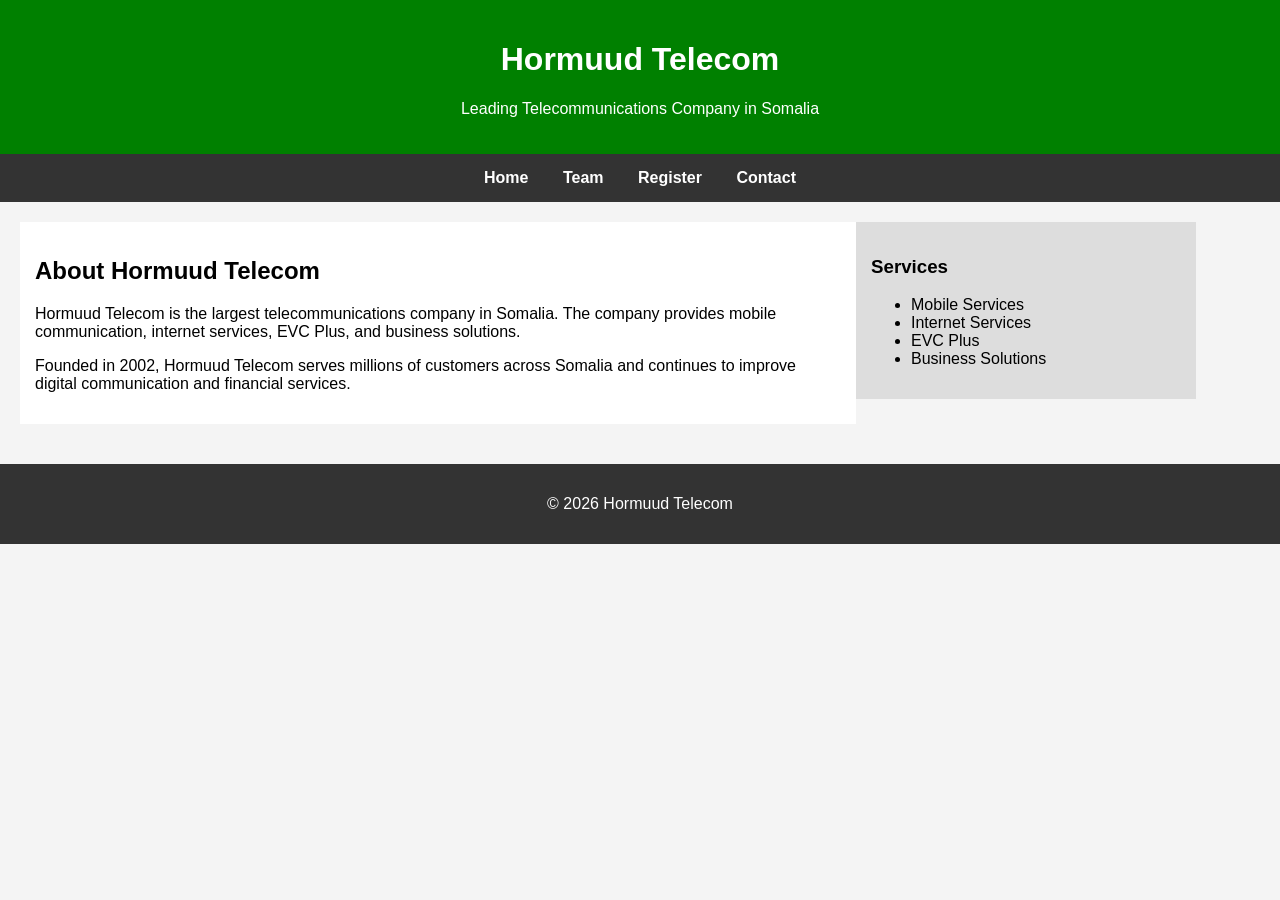
<file: index.html>
<!DOCTYPE html>
<html>
<head>
<title>Hormuud Telecom - Home</title>
<link rel="stylesheet" href="style.css">
</head>
<body>

<header>
<h1>Hormuud Telecom</h1>
<p>Leading Telecommunications Company in Somalia</p>
</header>

<nav>
<a href="index.html">Home</a>
<a href="team.html">Team</a>
<a href="register.html">Register</a>
<a href="contact.html">Contact</a>
</nav>

<div class="container">

<div class="column left">
<h2>About Hormuud Telecom</h2>

<p>
Hormuud Telecom is the largest telecommunications company in Somalia.
The company provides mobile communication, internet services, EVC Plus,
and business solutions.
</p>

<p>
Founded in 2002, Hormuud Telecom serves millions of customers across
Somalia and continues to improve digital communication and financial services.
</p>
</div>

<div class="column right">
<h3>Services</h3>
<ul>
<li>Mobile Services</li>
<li>Internet Services</li>
<li>EVC Plus</li>
<li>Business Solutions</li>
</ul>
</div>

<div class="clear"></div>

</div>

<footer>
<p>&copy; 2026 Hormuud Telecom</p>
</footer>

</body>
</html>
</file>
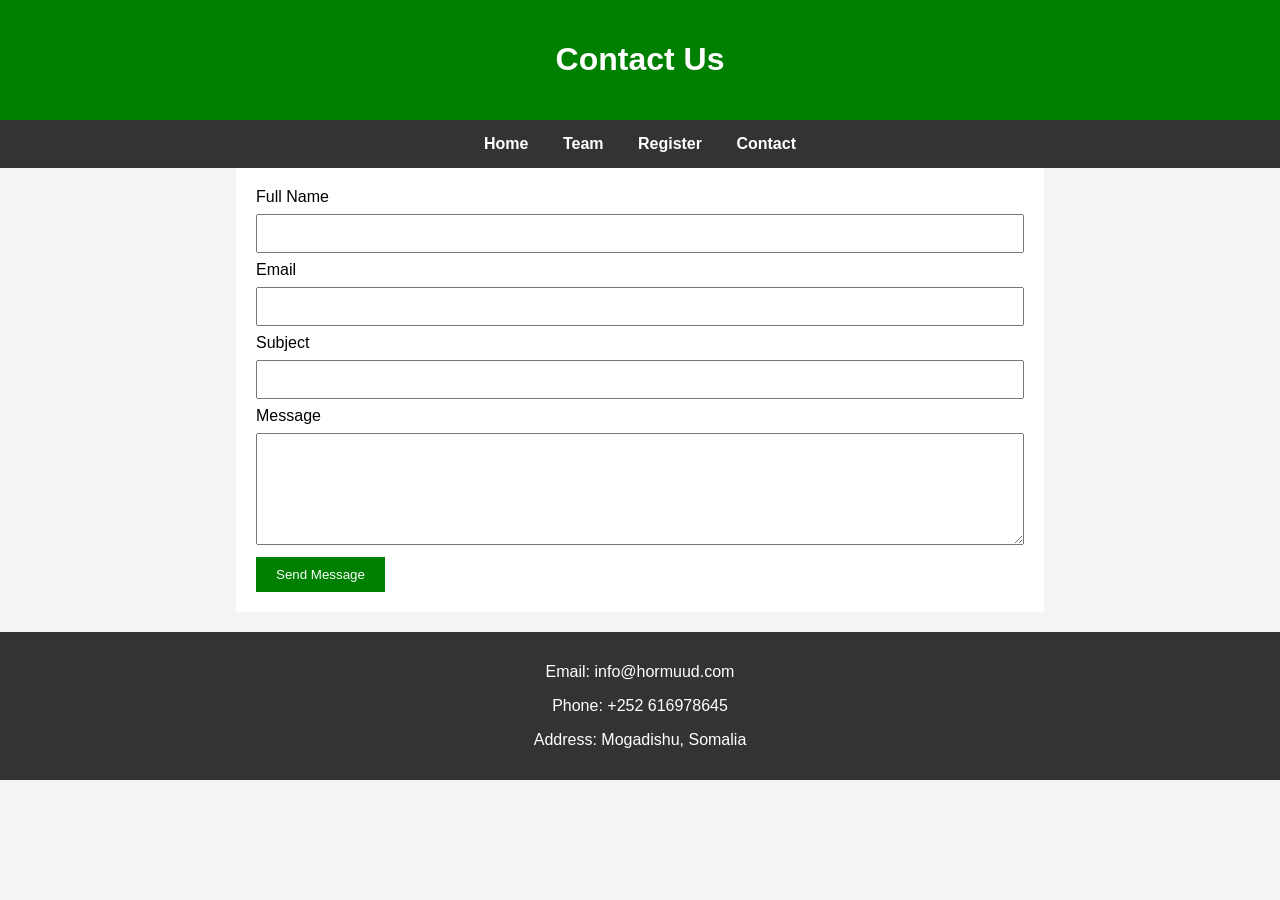
<file: contact.html>
<!DOCTYPE html>
<html>
<head>
<title>Contact Us</title>
<link rel="stylesheet" href="style.css">
</head>
<body>

<header>
<h1>Contact Us</h1>
</header>

<nav>
<a href="index.html">Home</a>
<a href="team.html">Team</a>
<a href="register.html">Register</a>
<a href="contact.html">Contact</a>
</nav>

<form>

<label>Full Name</label>
<input type="text" required>

<label>Email</label>
<input type="email" required>

<label>Subject</label>
<input type="text">

<label>Message</label>
<textarea rows="6"></textarea>

<button type="submit">Send Message</button>

</form>

<footer>
<p>Email: info@hormuud.com</p>
<p>Phone: +252 616978645</p>
<p>Address: Mogadishu, Somalia</p>
</footer>

</body>
</html>
</file>
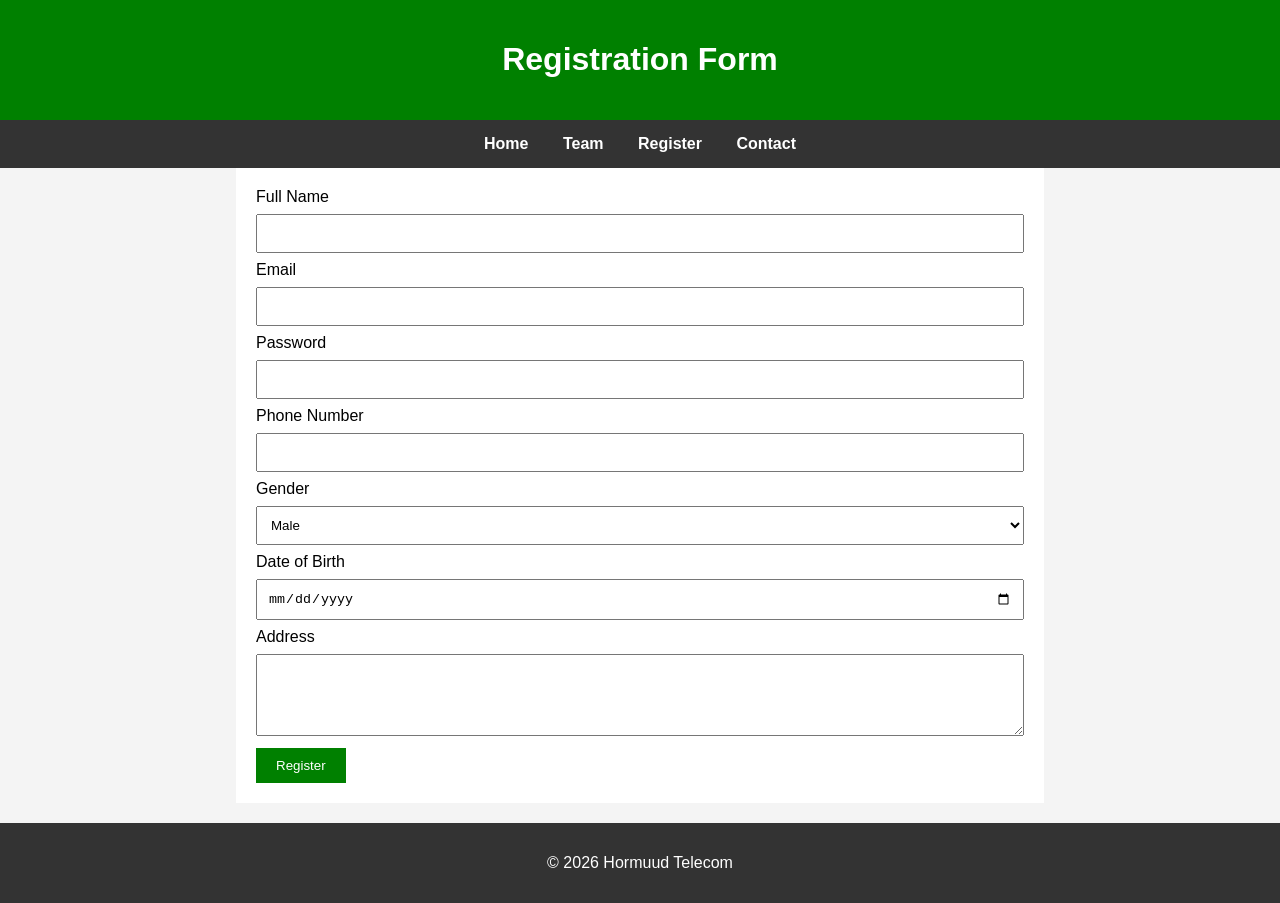
<file: register.html>
<!DOCTYPE html>
<html>
<head>
<title>Registration Form</title>
<link rel="stylesheet" href="style.css">
</head>
<body>

<header>
<h1>Registration Form</h1>
</header>

<nav>
<a href="index.html">Home</a>
<a href="team.html">Team</a>
<a href="register.html">Register</a>
<a href="contact.html">Contact</a>
</nav>

<form>

<label>Full Name</label>
<input type="text" required>

<label>Email</label>
<input type="email" required>

<label>Password</label>
<input type="password" required>

<label>Phone Number</label>
<input type="tel">

<label>Gender</label>
<select>
<option>Male</option>
<option>Female</option>
</select>

<label>Date of Birth</label>
<input type="date">

<label>Address</label>
<textarea rows="4"></textarea>

<button type="submit">Register</button>

</form>

<footer>
<p>&copy; 2026 Hormuud Telecom</p>
</footer>

</body>
</html>
</file>
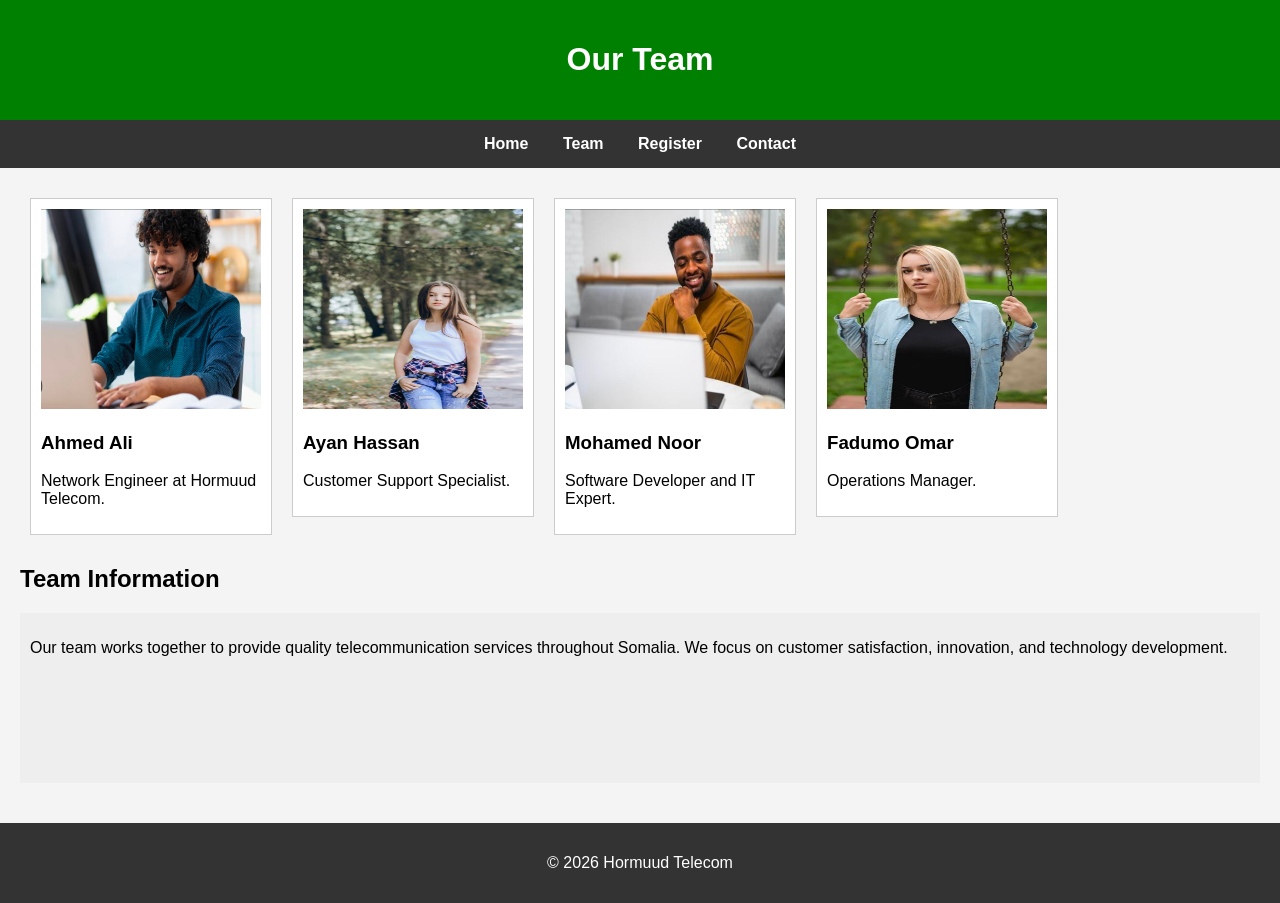
<file: team.html>
<!DOCTYPE html>
<html>
<head>
<title>Our Team</title>
<link rel="stylesheet" href="style.css">
</head>
<body>

<header>
<h1>Our Team</h1>
</header>

<nav>
<a href="index.html">Home</a>
<a href="team.html">Team</a>
<a href="register.html">Register</a>
<a href="contact.html">Contact</a>
</nav>

<div class="container">

<div class="card">
<img src="lllb.jpg" alt="Ahmed">
<h3>Ahmed Ali</h3>
<p>Network Engineer at Hormuud Telecom.</p>
</div>

<div class="card">
<img src="nnnn.jpg" alt="Ayan">
<h3>Ayan Hassan</h3>
<p>Customer Support Specialist.</p>
</div>

<div class="card">
<img src="bbby.jpg" alt="Mohamed">
<h3>Mohamed Noor</h3>
<p>Software Developer and IT Expert.</p>
</div>

<div class="card">
<img src="jhjh.jpg" alt="Fadumo">
<h3>Fadumo Omar</h3>
<p>Operations Manager.</p>
</div>

<div class="clear"></div>

<h2>Team Information</h2>

<div class="overflow-box">
<p>
Our team works together to provide quality telecommunication services
throughout Somalia. We focus on customer satisfaction, innovation,
and technology development.
</p>
</div>

</div>

<footer>
<p>&copy; 2026 Hormuud Telecom</p>
</footer>

</body>
</html>
</file>
<file: style.css>
body {
  margin: 0;
  padding: 0;
  font-family: Arial, sans-serif;
  background: #f4f4f4;
}

header {
  background: green;
  color: white;
  text-align: center;
  padding: 20px;
}

nav {
  background: #333;
  text-align: center;
  padding: 15px;
}

nav a {
  color: white;
  text-decoration: none;
  margin: 15px;
  font-weight: bold;
}

.container {
  padding: 20px;
}

.column {
  float: left;
  padding: 15px;
}

.left {
  width: 65%;
  background: white;
}

.right {
  width: 25%;
  background: #ddd;
}

.clear {
  clear: both;
}

.card {
  width: 220px;
  float: left;
  margin: 10px;
  padding: 10px;
  background: white;
  border: 1px solid #ccc;
}

.card img {
  width: 100%;
  height: 200px;
}

.overflow-box {
  height: 150px;
  overflow: auto;
  background: #eee;
  padding: 10px;
}

form {
  width: 60%;
  margin: auto;
  background: white;
  padding: 20px;
}

input,
select,
textarea {
  width: 100%;
  padding: 10px;
  margin: 8px 0;
  box-sizing: border-box;
}

button {
  background: green;
  color: white;
  border: none;
  padding: 10px 20px;
  cursor: pointer;
}

button:hover {
  background: darkgreen;
}

footer {
  background: #333;
  color: white;
  text-align: center;
  padding: 15px;
  margin-top: 20px;
}
</file>
